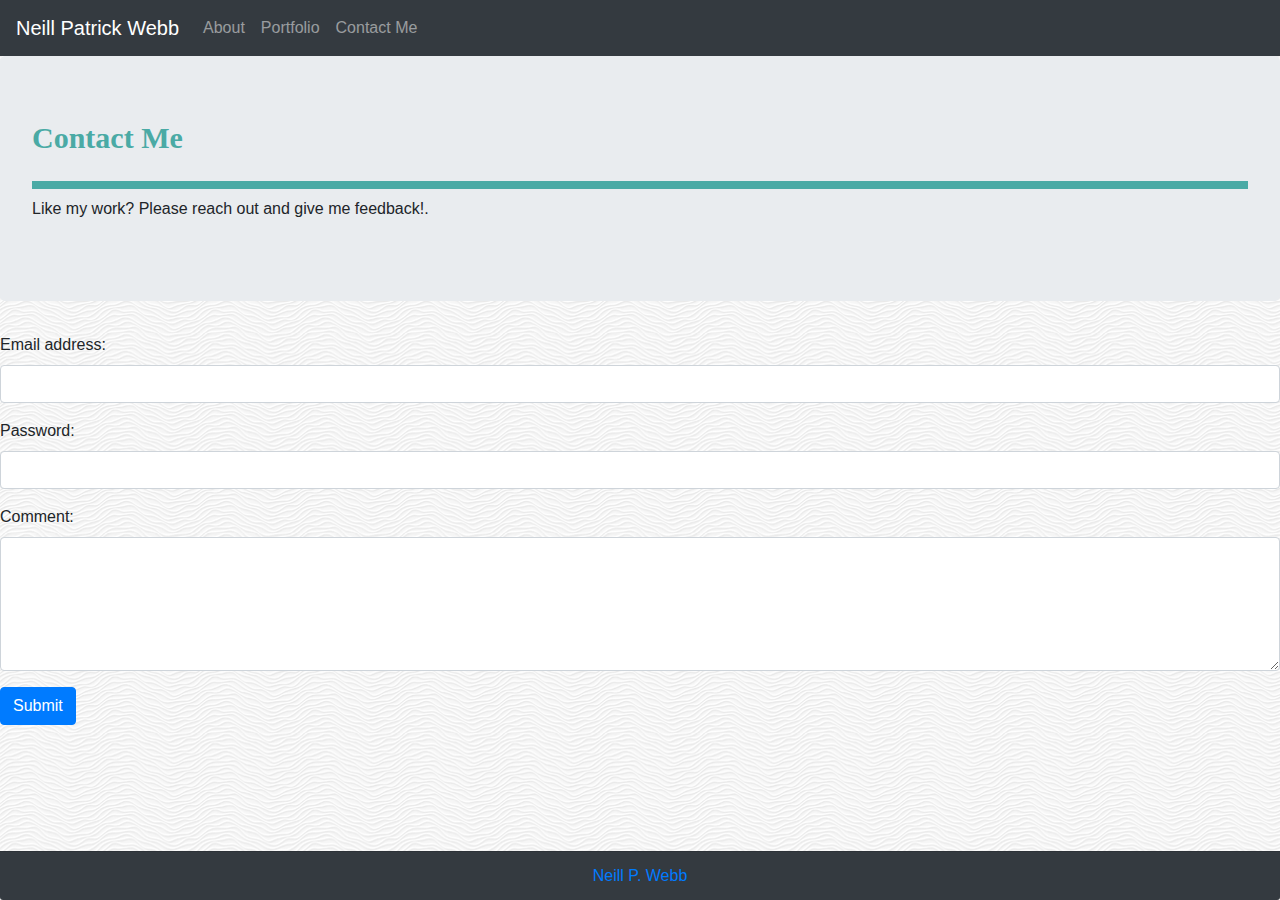
<file: contact.html>
<!DOCTYPE html>
<html lang="en">
  <head>
    <meta charset="UTF-8" />
    <meta name="viewport" content="width=device-width, initial-scale=1.0" />
    <meta http-equiv="X-UA-Compatible" content="ie=edge" />
    <title>Document</title>
    <link rel="reset" href="assets/css/reset.css" />
    <link
      rel="stylesheet"
      href="https://stackpath.bootstrapcdn.com/bootstrap/4.3.1/css/bootstrap.min.css"
      integrity="sha384-ggOyR0iXCbMQv3Xipma34MD+dH/1fQ784/j6cY/iJTQUOhcWr7x9JvoRxT2MZw1T"
      crossorigin="anonymous"
    />
    <link rel="stylesheet" type="text/css" href="assets/css/style.css" />
  </head>

  <body>
    <nav class="navbar navbar-expand-md bg-dark navbar-dark">
      <a class="navbar-brand" href="index.html">Neill Patrick Webb</a>

      <button
        class="navbar-toggler"
        type="button"
        data-toggle="collapse"
        data-target="#collapsibleNavbar"
      >
        <span class="navbar-toggler-icon"></span>
      </button>

      <div class="collapse navbar-collapse" id="collapsibleNavbar">
        <ul class="navbar-nav">
          <li class="nav-item">
            <a class="nav-link" href="index.html">About</a>
          </li>
          <li class="nav-item">
            <a class="nav-link" href="portfolio.html">Portfolio</a>
          </li>
          <li class="nav-item">
            <a class="nav-link" href="contact.html">Contact Me</a>
          </li>
        </ul>
      </div>
    </nav>

    <div class="jumbotron">
        <h1>Contact Me</h1> 
        <p>Like my work? Please reach out and give me feedback!.</p> 
      </div>

    <div class="contact-container">
      <form action="/action_page.php">
        <div class="form-group">
          <label for="email">Email address:</label>
          <input type="email" class="form-control" id="email" />
        </div>
        <div class="form-group">
          <label for="pwd">Password:</label>
          <input type="password" class="form-control" id="pwd" />
        </div>
        <div class="form-group">
          <label for="comment">Comment:</label>
          <textarea class="form-control" rows="5" id="comment"></textarea>
        </div>
        <button type="submit" class="btn btn-primary">Submit</button>
      </form>
    </div>

    <div class="footer-margin">
      <footer
        class="card-footer bg-dark footer-font-style text-muted footer-position"
      >
        <a href="https://github.com/neillwebb">Neill P. Webb</a>
      </footer>
    </div>
  </body>
</html>
</file>
<file: assets/css/style.css>
html {
    position: relative;
    min-height: 100%;
}

body {
    background-image: url("../images/white-waves.png");
};

/* .header-container {
    width: 75%;
    margin: 0 auto; */

/* } */

nav {
    background-color: #ffffff;
    border-bottom: 8px solid #cccccc;
}

/* nav {
    height: 100%;
    width: 100%;
    margin: 0 auto;
}

nav > ul {
    float: right;
    height: 100%;
}

nav > ul > li {
    padding: 0 15px;
    display: inline;
}

nav > ul > li { 
    text-decoration: none;
    font-family: Georgia, 'Times New Roman', Times, serif;
    font-size: 20px;
    color: #777777;
}

.header-myname {
    background-color: #4aaaa5;
    color: #ffffff;
    font-family: Georgia, 'Times New Roman', Times, serif;
    font-weight: bold;
    line-height: 80px;
    height: 100%;
    font-size: 30px;
    float: left;
    padding: 0 30px 0 30px;
} */
.nav-item {
    float: right;
}

.clearfix::after {
    content: "";
    clear: both;
    display: table;
};

.content-container {
    width: 75%;
    margin: 0 auto;
}

main {
    background-color: #ffffff;
    margin: 0 auto;
    box-sizing: border-box;
}

h1 {
    font-size: 30px;
    font-family: Georgia, 'Times New Roman', Times, serif;
    font-weight: bold;
    color: #4aaaa5;
    padding-bottom: 25px;
    border-bottom: 8px solid #4aaaa5;
}

.bio-container {
    margin-top: 25px;
}

.index-image {
    float: left;
    width: 20%;
}

.bio-copy {
    font-family: Arial, Helvetica, sans-serif;
    font-size: 18px;
    /* float: right; */
    /* width: 75%; */
    padding: 25px;
    color: #777777;
    margin: 25px;
}

/* form {
    margin: 0px;
    padding: 0px;
    
} */

footer {
    text-align: center;
    margin-bottom: 0px;
    margin-left: 0px;
    margin-right: 0px;
    background-color: #666666;
    position: absolute;
    bottom: 0px;
    border-top: 8px solid#4aaaa5;
    width: 100%;
    color: #ffffff;    
}

/* .imageSize {
    width: 260px;
    height: 220px;
} */
</file>
